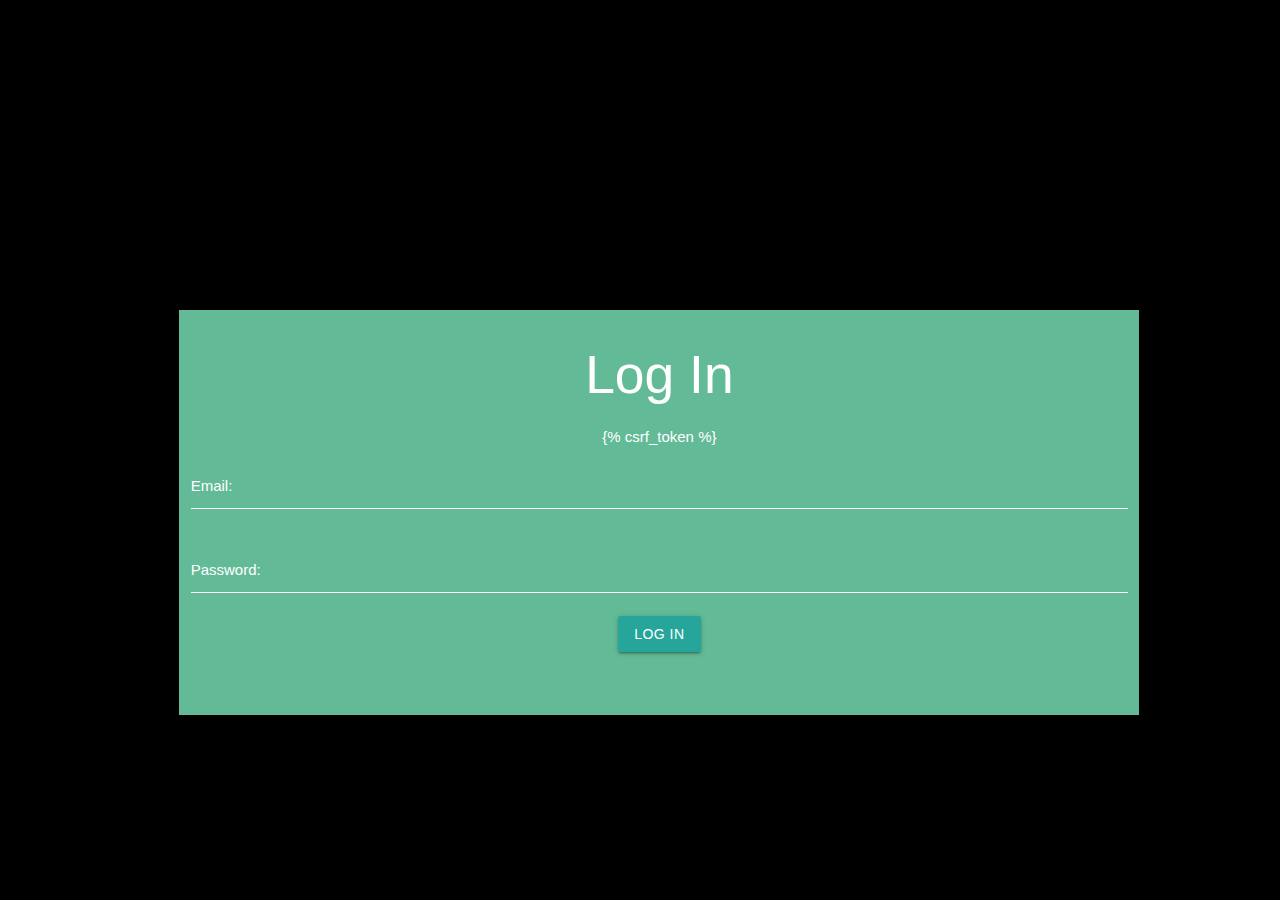
<file: templates/userlogin.html>
<html>
	<head>
		<!-- Compiled and minified CSS -->
	    <link rel="stylesheet" href="https://cdnjs.cloudflare.com/ajax/libs/materialize/1.0.0/css/materialize.min.css">
	    <!-- Compiled and minified JavaScript -->
		<style>
		html{
			background-color: black;
			background-image: url('https://i.imgur.com/xEFGf9u.png');
			background-repeat: no-repeat;
			background-size: 100% 100%;
		}
		h1{
			margin-top: 88.985px;
			margin-bottom: 0;
			border: 0;
			padding: 0;
		}
		a{
			color: black;
			margin: 14px;
		}
		label {
			color: white;
		}
		.title{
			background-color: #63ba97;
			position: fixed;
			top: 50%;
			margin-top: -140px;
			margin-left: 179.375px;
			width: 75%;
			height: 45%;
			color: white;
		}
		.nav-wrapper{
			background-color: white;
			color: black;
		}
		.btn-flat{
			background-color: white;
		}
		.inputs{
			color: white;
		}
		.input-field>label{
			color: white;
		}
		.pass{
			border-bottom: 14px;
		}
		input[type=text]:not(.browser-default), input[type=password]:not(.browser-default){
			color: white;
			border-color: white;
		}
	</style>
	</head>
	<body>
		<center>
			<div class="title">
				<h2>Log In</h2>
				<form method="POST" class="post-form"> {% csrf_token %}
					<div class="row">
						<div class="input-field col s12 inputs">
							<label for="id_email">Email:</label>
							<input type="text" name="email" style="text-transform:lowercase;" maxlength="40" required="" id="id_email">
						</div>
						<div class="input-field col s12 inputs pass">
							<label for="id_password">Password:</label>
							<input type="password" name="password" maxlength="128" required="" id="id_password">
						</div>
			    		<button type="submit" class="save btn btn-default">Log in</button>
					</div>

				</form>
			</div>
		</center>
	</body>
	<script src="https://cdnjs.cloudflare.com/ajax/libs/materialize/1.0.0/js/materialize.min.js"></script>
	    <script>
	    document.addEventListener('DOMContentLoaded', function() {
		    var elems = document.querySelectorAll('.datepicker');
		    var instances = M.Datepicker.init(elems, options);
		});
	    </script>
</html>
</file>
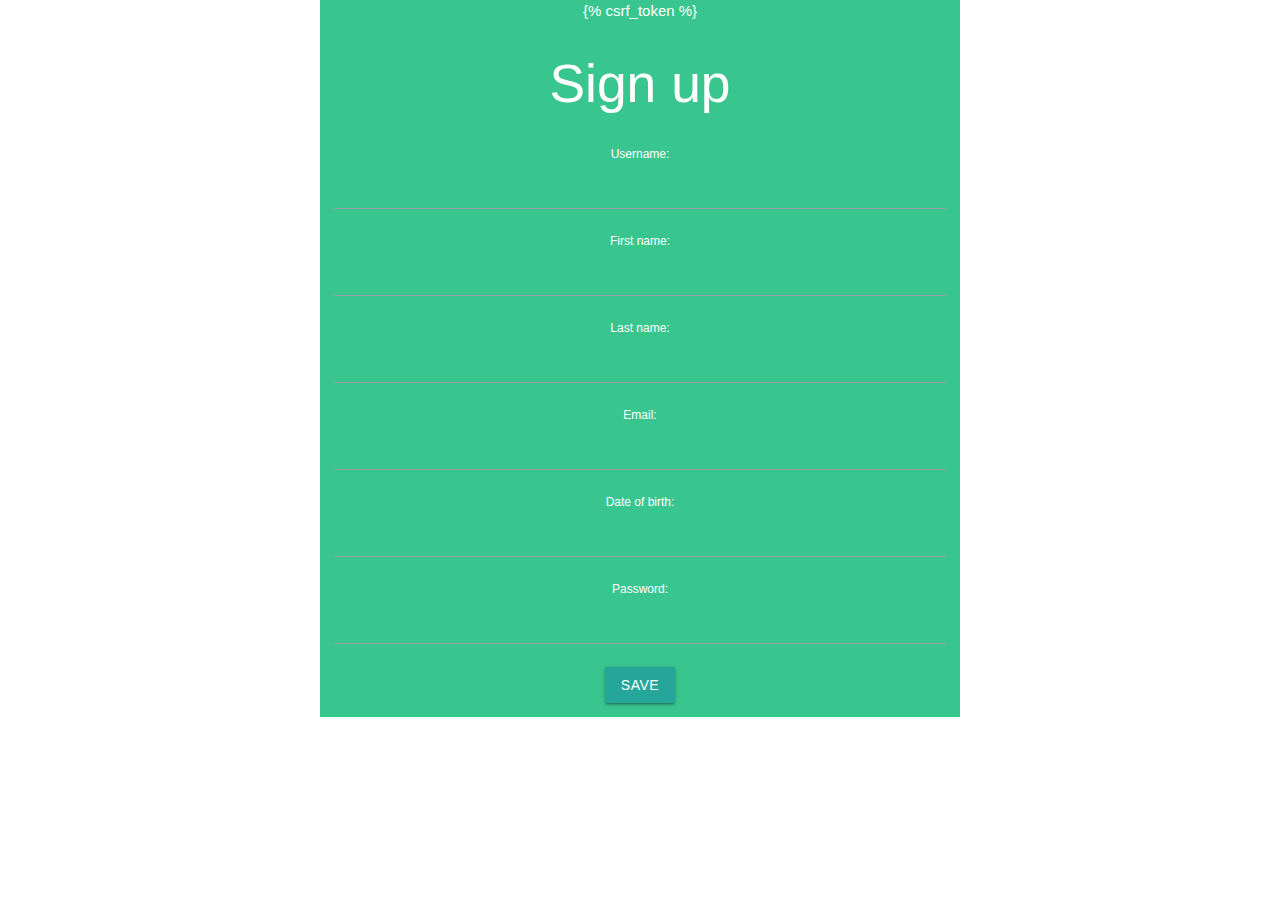
<file: templates/usersignup.html>
<html>
	<head>
	<!-- Compiled and minified CSS -->
		<link rel="stylesheet" href="https://cdnjs.cloudflare.com/ajax/libs/materialize/1.0.0/css/materialize.min.css">
		<link rel="stylsheet" href="/style.css">
		<!-- Compiled and minified JavaScript -->
		<script src="https://cdnjs.cloudflare.com/ajax/libs/materialize/1.0.0/js/materialize.min.js"></script>
	</head>
	<body>
		<center>
			<form method="POST" class="post-form">
				{% csrf_token %}
					<h2>Sign up</h2>
					<p>
						<label for="id_username">Username:</label>
						<input type="text" name="username" maxlength="20" required id="id_username">
					</p>
					<p>
						<label for="id_first_name">First name:</label>
						<input type="text" name="first_name" maxlength="30" required id="id_first_name">
					</p>
					<p>
						<label for="id_last_name">Last name:</label>
						<input type="text" name="last_name" maxlength="30" required id="id_last_name">
					</p>
					<p>
						<label for="id_email">Email:</label>
						<input type="text" name="email" style="text-transform:lowercase;" maxlength="40" required id="id_email">
					</p>
					<p>
						<label for="id_date_of_birth">Date of birth:</label>
						<input type="text" class="datepicker" name="date_of_birth" required id="id_date_of_birth">
					</p>
					<p>
						<label for="id_password">Password:</label>
						<input type="password" name="password" maxlength="128" required id="id_password">
					</p>
				<button type="submit" class="save btn btn-default">Save</button>
			</form>
			-->
		</center>
	</body>
	<style>
	.post-form{
		width: 50%;
		background-color: #39c68e;
	}
	.save{
		margin-bottom: 14px;
	}
	.nav-wrapper{
		background-color: #39c68e;
	}
	#id_username{

	}
	html {
		background-image:  url('https://i.imgur.com/xEFGf9u.png');
		color: white;
	}
	p {
		margin-left: 14px;
		margin-right: 14px;
	}
	label {
		color: white;
	}
	input {
		border-bottom: white;
	}
	h2 {
		margin:5%;
		border-top: 14px;
	}
	form {
		border-top: 14px;
	}
	</style>
	<script>
	document.addEventListener('DOMContentLoaded', function() {
    	var elems = document.querySelectorAll('.sidenav');
    	var instances = M.Sidenav.init(elems, options);
  	});
	document.addEventListener('DOMContentLoaded', function() {
		var elems = document.querySelectorAll('.datepicker');
		var instances = M.Datepicker.init(elems, options);
	});
	</script>
</html>
</file>
